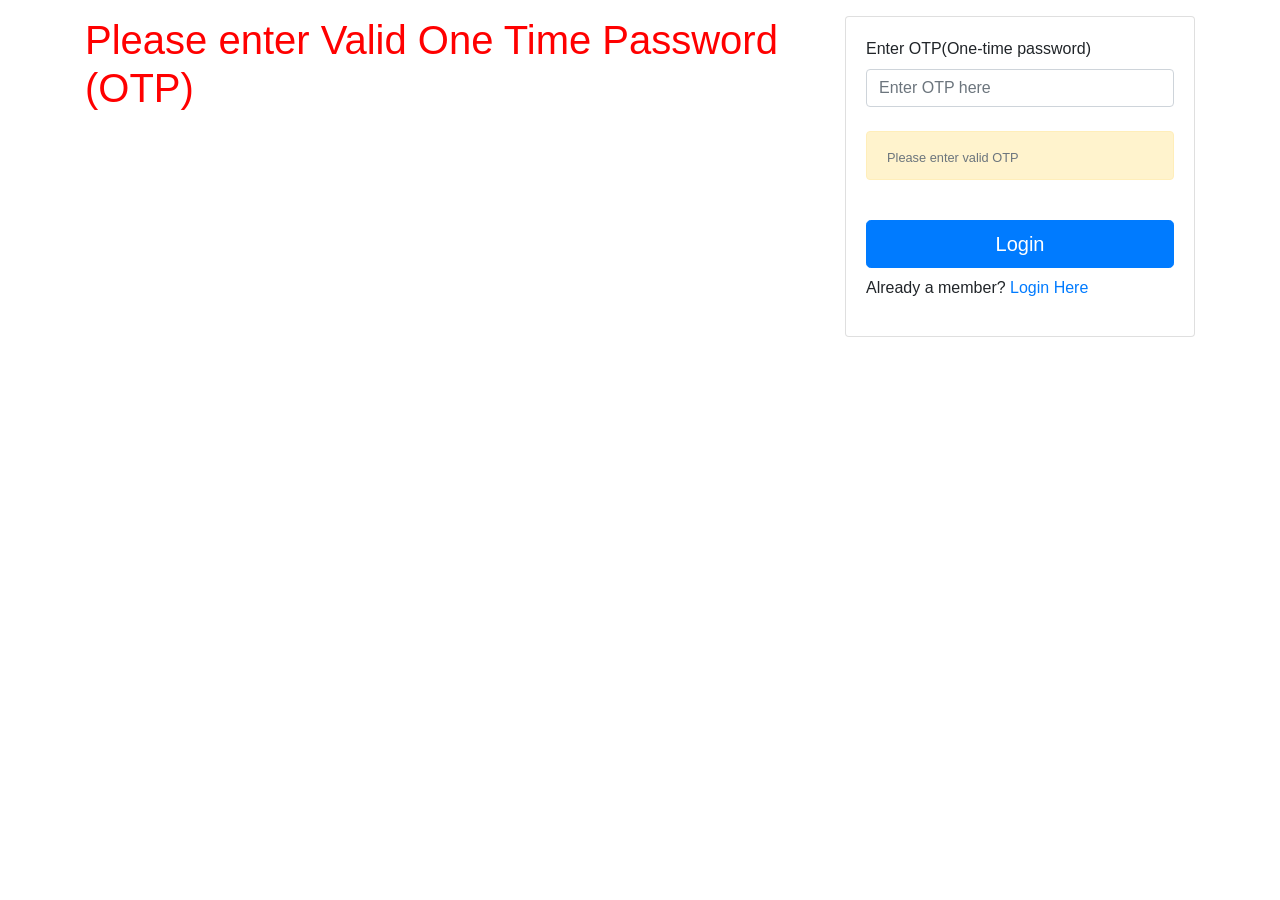
<file: templates/reVerifyOTP.html>
<!doctype html>
<html lang="en">
  <head>
    <meta charset="utf-8">
    <meta name="viewport" content="width=device-width, initial-scale=1, shrink-to-fit=no">
    <link rel="stylesheet" href="https://maxcdn.bootstrapcdn.com/bootstrap/4.0.0/css/bootstrap.min.css" integrity="sha384-Gn5384xqQ1aoWXA+058RXPxPg6fy4IWvTNh0E263XmFcJlSAwiGgFAW/dAiS6JXm" crossorigin="anonymous">
    <link rel="icon" type="image/jpg" href="{{ url_for('static', filename='img/favicon.jpg') }}" sizes="20x20">
    <title>OTP Verification</title>
  </head>
  <body>

    <div class="bg-image"
style="background-image: url('https://miro.medium.com/max/2400/0*2X75k4WUxJUztgad.jpg');
      height: 100vh">

    <div class="container">
        <div class="row">
            <div class="col-md-8 my-3">
                <h1 class=" display-4 mt-100" style="color:red;font-size: 40px;">Please enter Valid One Time Password (OTP)</h1>   
            </div>
            <div class="col-md-4 my-3">
                <div class="card mt-100">
                    <div class="card-body">
                        <form class="form" method="post" action="/validate">
                            <label>Enter OTP(One-time password)</label><br>
                            <input type="text" class="form-control" placeholder="Enter OTP here" name="otp">
                            <br>
                            <div class="alert alert-warning" role="alert">
                              <small id="otp" class="form-text text-muted">Please enter valid OTP</small>
                            </div>
                            <br>
                            <input type="submit" class="btn btn-primary btn-block btn-lg" value="Login">
                        </form>
                        <p class="mt-2">Already a member?  <a href="/">Login Here</a> </p>
                    </div>
                </div>
            </div>
        </div>    
    </div>
  </div>
    <script src="https://code.jquery.com/jquery-3.2.1.slim.min.js" integrity="sha384-KJ3o2DKtIkvYIK3UENzmM7KCkRr/rE9/Qpg6aAZGJwFDMVNA/GpGFF93hXpG5KkN" crossorigin="anonymous"></script>
    <script src="https://cdnjs.cloudflare.com/ajax/libs/popper.js/1.12.9/umd/popper.min.js" integrity="sha384-ApNbgh9B+Y1QKtv3Rn7W3mgPxhU9K/ScQsAP7hUibX39j7fakFPskvXusvfa0b4Q" crossorigin="anonymous"></script>
    <script src="https://maxcdn.bootstrapcdn.com/bootstrap/4.0.0/js/bootstrap.min.js" integrity="sha384-JZR6Spejh4U02d8jOt6vLEHfe/JQGiRRSQQxSfFWpi1MquVdAyjUar5+76PVCmYl" crossorigin="anonymous"></script>
  </body>
</html>
</file>
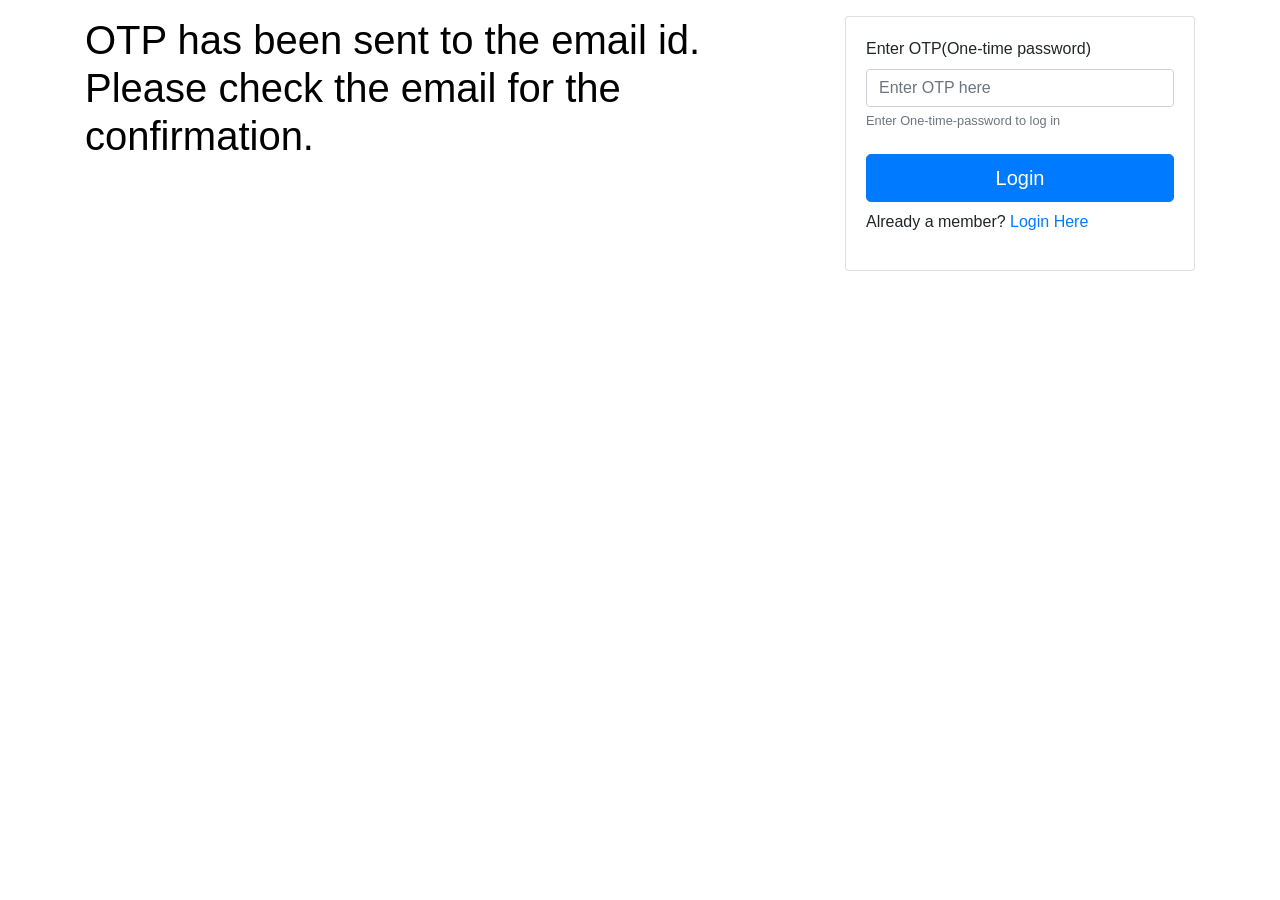
<file: templates/verify.html>
<!doctype html>
<html lang="en">
  <head>
    <meta charset="utf-8">
    <meta name="viewport" content="width=device-width, initial-scale=1, shrink-to-fit=no">
    <link rel="stylesheet" href="https://maxcdn.bootstrapcdn.com/bootstrap/4.0.0/css/bootstrap.min.css" integrity="sha384-Gn5384xqQ1aoWXA+058RXPxPg6fy4IWvTNh0E263XmFcJlSAwiGgFAW/dAiS6JXm" crossorigin="anonymous">
    <link rel="icon" type="image/jpg" href="{{ url_for('static', filename='img/favicon.jpg') }}" sizes="20x20">
    <title>OTP Verification</title>
  </head>
  <body>

    <div class="bg-image"
style="background-image: url('https://miro.medium.com/max/2400/0*2X75k4WUxJUztgad.jpg');
      height: 100vh">

    <div class="container">
        <div class="row">
            <div class="col-md-8 my-3">
                <h1 class=" display-4 mt-100" style="color:black;font-size: 40px;">OTP has been sent to the email id. Please check the email for the confirmation.</h1>   
            </div>
            <div class="col-md-4 my-3">
                <div class="card mt-100">
                    <div class="card-body">
                        <form class="form" method="post" action="/validate">
                            <label>Enter OTP(One-time password)</label><br>
                            <input type="text" class="form-control" placeholder="Enter OTP here" name="otp">
                            <small id="otp" class="form-text text-muted">Enter One-time-password to log in</small>
                            <br>
                            <input type="submit" class="btn btn-primary btn-block btn-lg" value="Login">
                        </form>
                        <p class="mt-2">Already a member?  <a href="/">Login Here</a> </p>
                    </div>
                </div>
            </div>
        </div>    
    </div>
  </div>
    <script src="https://code.jquery.com/jquery-3.2.1.slim.min.js" integrity="sha384-KJ3o2DKtIkvYIK3UENzmM7KCkRr/rE9/Qpg6aAZGJwFDMVNA/GpGFF93hXpG5KkN" crossorigin="anonymous"></script>
    <script src="https://cdnjs.cloudflare.com/ajax/libs/popper.js/1.12.9/umd/popper.min.js" integrity="sha384-ApNbgh9B+Y1QKtv3Rn7W3mgPxhU9K/ScQsAP7hUibX39j7fakFPskvXusvfa0b4Q" crossorigin="anonymous"></script>
    <script src="https://maxcdn.bootstrapcdn.com/bootstrap/4.0.0/js/bootstrap.min.js" integrity="sha384-JZR6Spejh4U02d8jOt6vLEHfe/JQGiRRSQQxSfFWpi1MquVdAyjUar5+76PVCmYl" crossorigin="anonymous"></script>
  </body>
</html>
</file>
